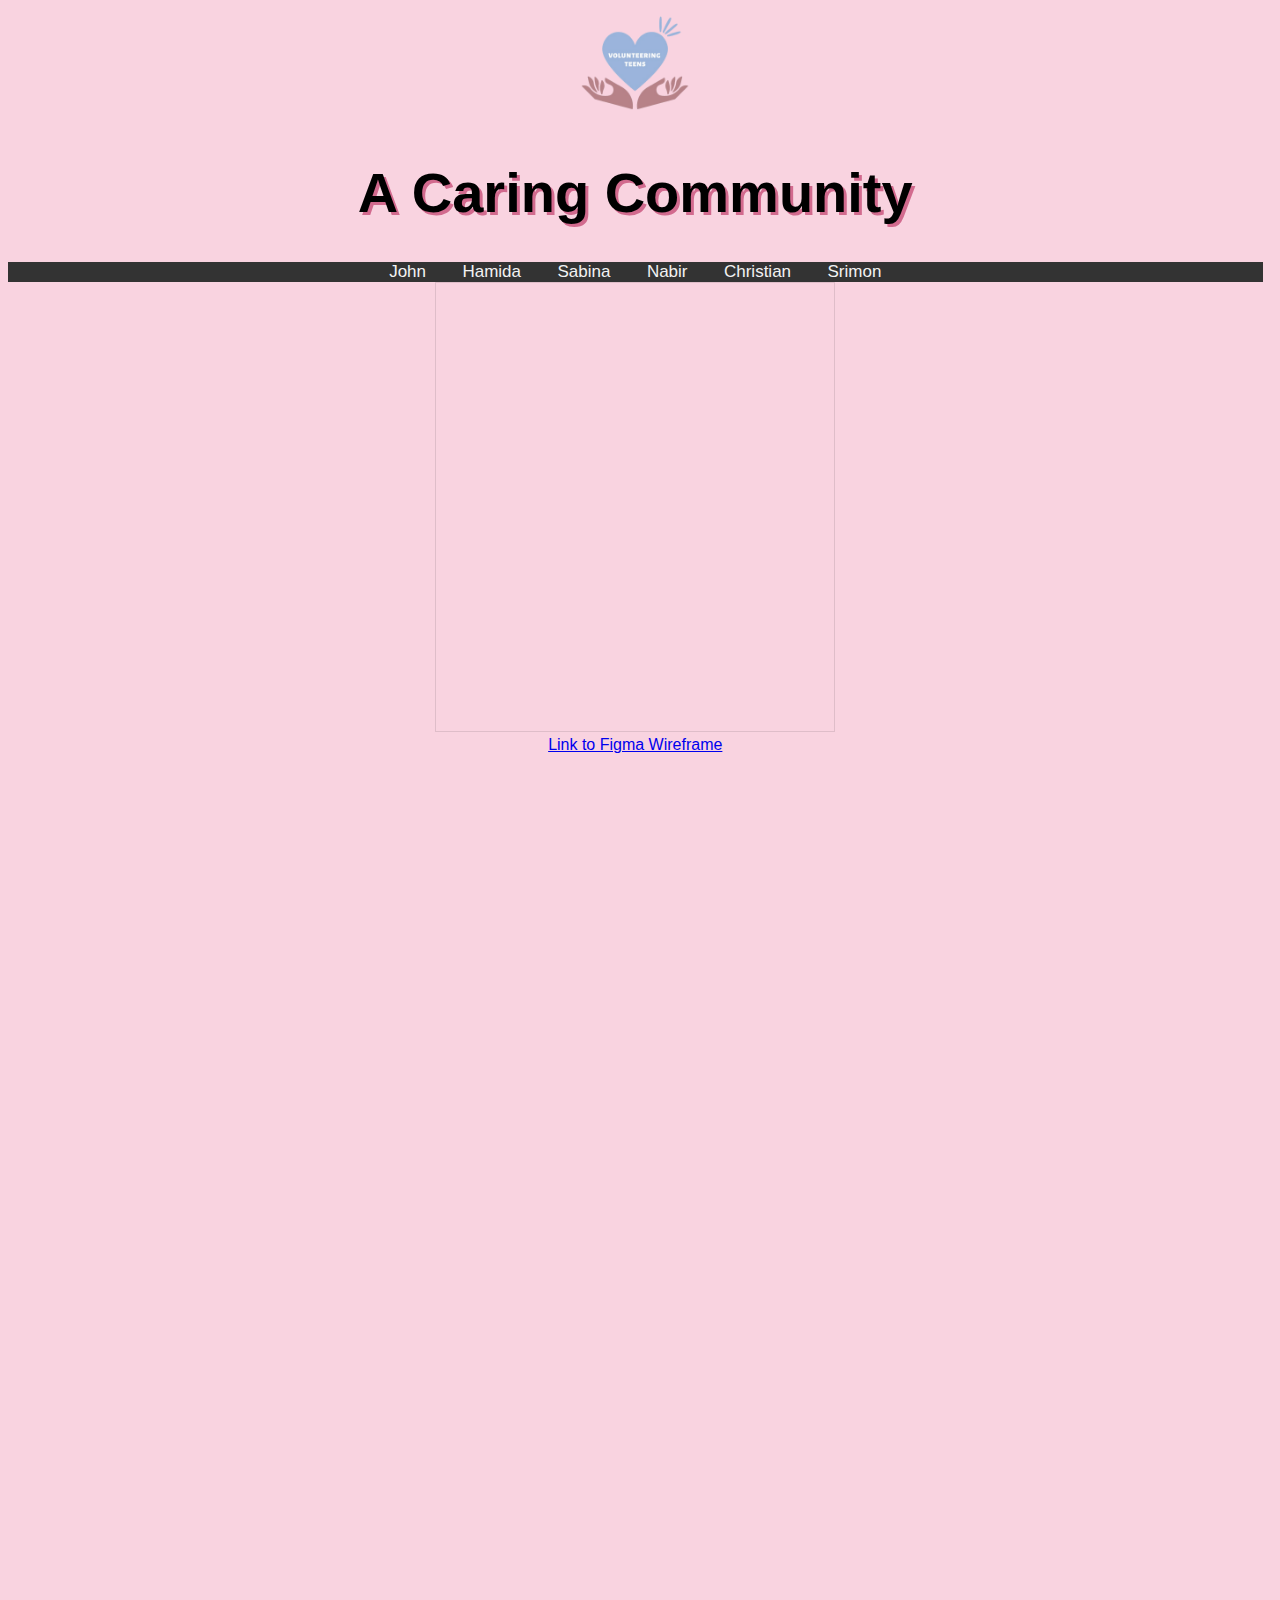
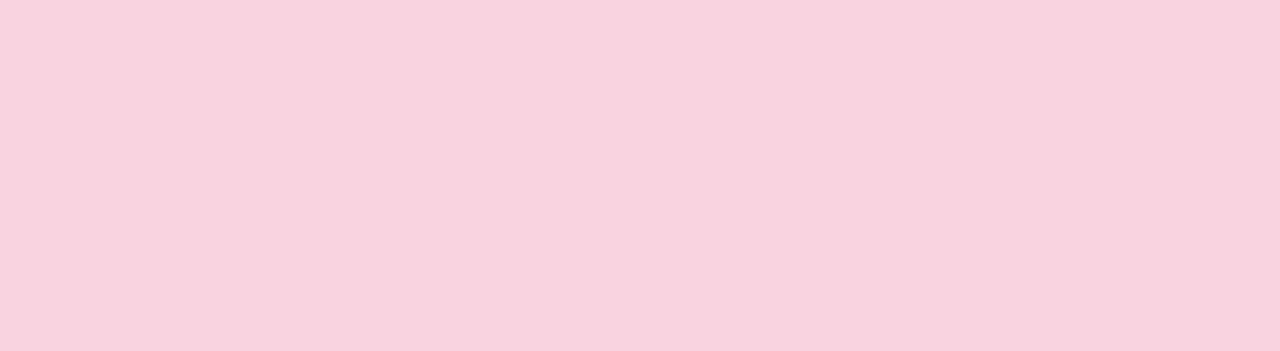
<file: index.html>
<!DOCTYPE html>
<html>

<head>
	<title> Infy App Challange Role: Team Leader</title>
  <meta charset="utf-8">
  <meta name="viewport" content="width=device-width">
  <title>Volunteering Teens</title>
  <link href="style.css" rel="stylesheet" type="text/css" />
	<link rel="shortcut icon" href="logo.png" type="image/x-icon">
</head>
	

<body>	<center>
	<img src="logo.png" width ="110px">	
	<a href="#bookmark" style="text-decoration: none;"><h1>A Caring Community</h1></a>


<div class="topnav">
	<a href="john/john.html">John</a>
	<a href="hamida/hamida.html">Hamida</a>
  <a href= "sabina/sabina.html">Sabina</a>
	<a href="nabir/nabir.html">Nabir</a>
  <a href="christian/christian.html">Christian</a>
	<a href="srimon/srimon.html">Srimon</a>
</div>
	
	 <iframe style="border: 1px solid rgba(0, 0, 0, 0.1);" width="400" height="450" src="https://www.figma.com/embed?embed_host=share&url=https%3A%2F%2Fwww.figma.com%2Fproto%2FgKNcW2EtXaZYQIngsJkmr9%2FPersonal-Figma%3Fnode-id%3D1-2%26starting-point-node-id%3D1%253A2%26scaling%3Dscale-down" allowfullscreen></iframe>
	<br>
	<a href="https://www.figma.com/file/V2In1F0Mci8IEvWxOzahiA/Wireframe-%2B-Style-Guide?type=design&node-id=0%3A1&t=ESP1E222Eux2zcgV-1">Link to Figma Wireframe</a>
	<br>
	<iframe src="https://docs.google.com/presentation/d/e/2PACX-1vQ-5gZtes88FMKQLz--2KDCUm82bo5JWjqXtsD40dqsBIXIMKjja2hwM5859VrYN6ciMtMTLDx-v342/embed?start=false&loop=false&delayms=3000" frameborder="0" width="960" height="569" allowfullscreen="true" mozallowfullscreen="true" webkitallowfullscreen="true" id="bookmark"></iframe>
<br>
	
	<iframe width="392" height="620" style="border: 0px;" src="https://studio.code.org/projects/applab/mIMmffZNZMvMLuUiEZKFxjjj5k_n2rIl0jVnbD1u97k/embed"></iframe>
</body></center>

</html>

<!-- FIGMA LINK: https://www.figma.com/file/gKNcW2EtXaZYQIngsJkmr9/Personal-Figma?type=design&t=WJDjB27PwiwrrxiQ-1 -->
</file>
<file: style.css>
html, body{
	height: 99%;
	width: 99%;
	background-color: #f9d3e0;
	font-family: Tahoma, sans-serif;
}

*{
	box-sizing: border-box;
}

.banner {
	z-index: 0;
	background-color: rgba(255,255,255,0.03);
	border: 2px double #ffffff;
	box-shadow: 0px 3px 10px 5px #ffffff;
	position: relative;
	margin: 15px;
	padding: 10px;
	text-shadow: 1px 1px #000000;
	height: 250px;
}

#profileIcon{
	z-index: 1px;
	position:absolute;
	top: 80px;
	right:320px;
	margin:20px;
	width:60px;
	border-radius: 100%;
	
}

.container{
	background-image: linear-gradient(#ffffff,#ffffff);
	border: 2px #000000 solid;
	position: relative;
	top: 3px; 
	margin: 15px;
	padding: 10px;
	height: 700px;
	overflow: hidden;
	
}

.leftDiv{
	position: absolute;
	left: 5px;
	width: 50%;
	
}

.rightDiv{
	position: absolute;
	right: 5px;
	width: 50%;
}

.wave{
	border: black 1px solid;
	color: #1f1f1f;
	text-align: center;
	background-color: #ffffff;
	font-size: 1em;
	overflow: hidden;
	overflow-x: hidden;
	overflow-y: auto;
	width: 95%;
	position: relative;
	left: 10%;
	transition: height 6s;
	display: block;
}

h1{
	font-size: 3.5em;
	color: #000000;
	text-shadow: 3px 3px #d26a8e;
	text-align: center;
}

h2{
	color: #000000;
	font-size: 1.0em;
}

h3{
	color: #000000;
	font-size: 1.0em;
}

h4{
	color: #000000;
	font-size: 1.0em;
}
.topnav {
  background-color: #333;
  overflow: hidden;
}

.topnav a {
  float: top;
  color: #f2f2f2;
  text-align: center;
  padding: 14px 16px;
  text-decoration: none;
  font-size: 17px;
}

.topnav a:hover {
  background-color: #ddd;
  color: black;
}

.topnav a.active {
  background-color: #04AA6D;
  color: white;
}
</file>
